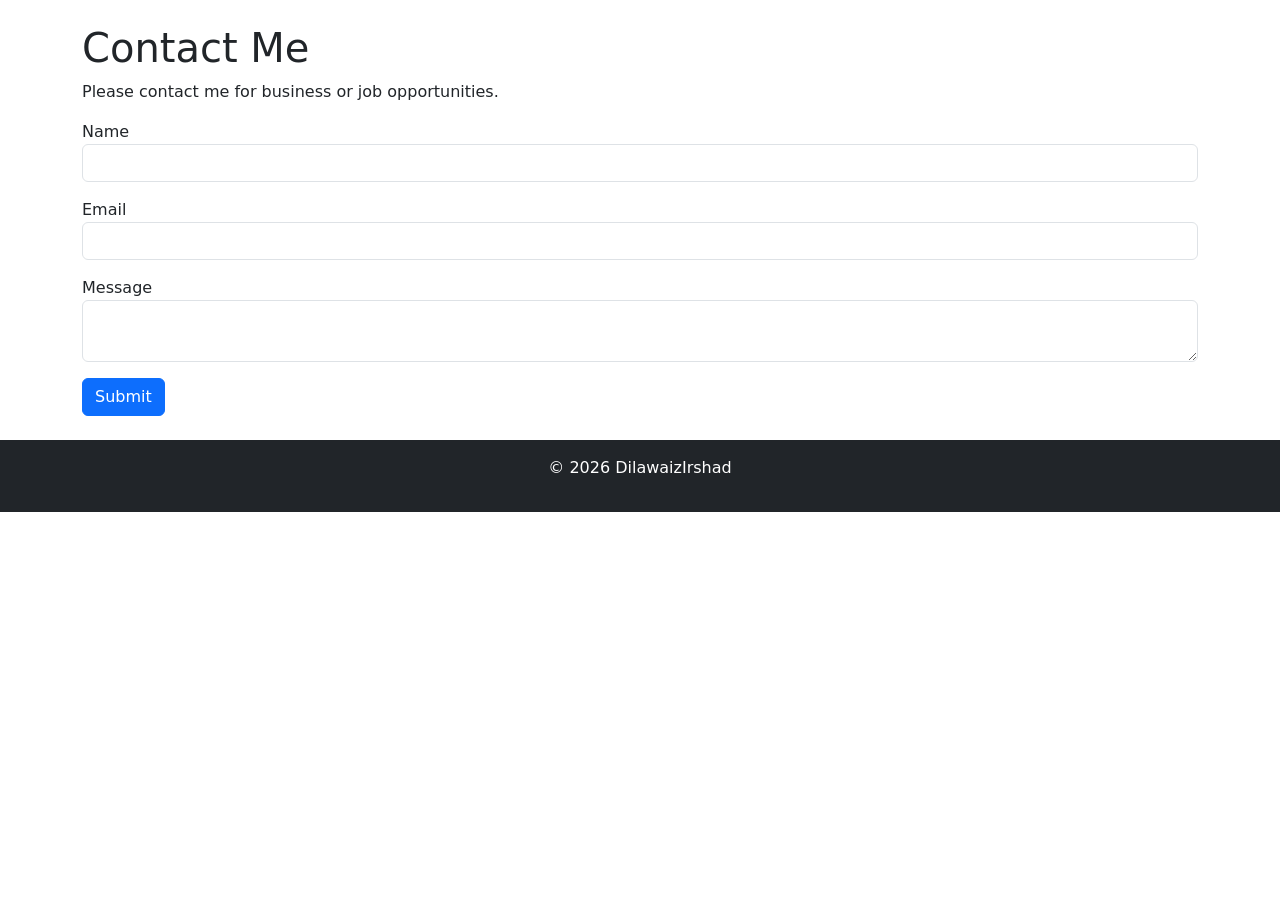
<file: contact.html>
<!DOCTYPE html>
<html>
<head>
<title>Contact</title>
<link href="https://cdn.jsdelivr.net/npm/bootstrap@5.3.0/dist/css/bootstrap.min.css" rel="stylesheet">
</head>

<body>

<div class="container mt-4">
  <h1>Contact Me</h1>

  <p>Please contact me for business or job opportunities.</p>

  <form>
    <div class="mb-3">
      <label>Name</label>
      <input type="text" class="form-control">
    </div>

    <div class="mb-3">
      <label>Email</label>
      <input type="email" class="form-control">
    </div>

    <div class="mb-3">
      <label>Message</label>
      <textarea class="form-control"></textarea>
    </div>

    <button class="btn btn-primary">Submit</button>
  </form>
</div>

<footer class="bg-dark text-white text-center p-3 mt-4">
  <p>© 2026 DilawaizIrshad</p>
</footer>

</body>
</html>
</file>
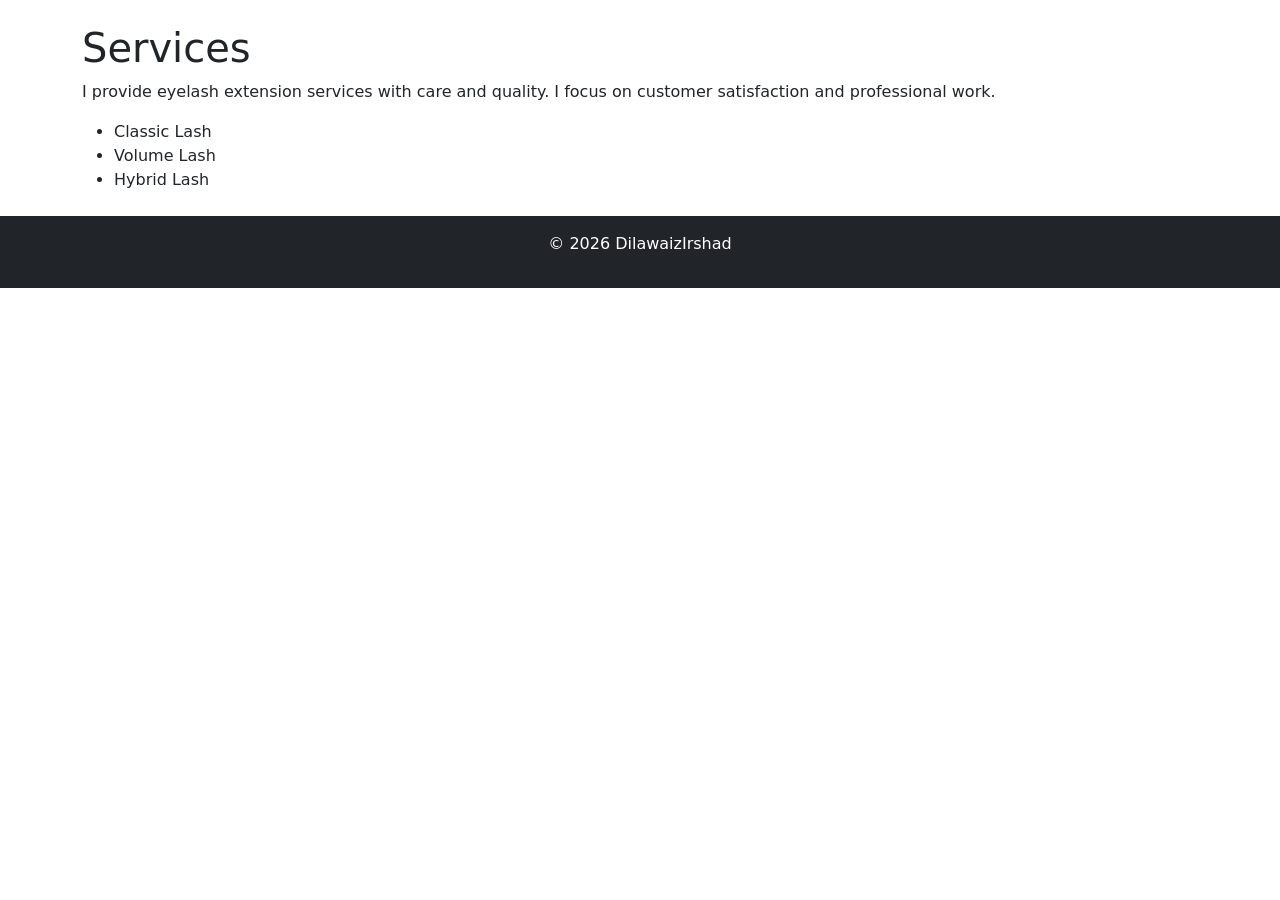
<file: services.html>
<!DOCTYPE html>
<html>
<head>
<title>Services</title>
<link href="https://cdn.jsdelivr.net/npm/bootstrap@5.3.0/dist/css/bootstrap.min.css" rel="stylesheet">
</head>

<body>

<div class="container mt-4">
  <h1>Services</h1>

  <p>I provide eyelash extension services with care and quality. I focus on customer satisfaction and professional work.</p>

  <ul>
    <li>Classic Lash</li>
    <li>Volume Lash</li>
    <li>Hybrid Lash</li>
  </ul>

</div>

<footer class="bg-dark text-white text-center p-3 mt-4">
  <p>© 2026 DilawaizIrshad</p>
</footer>

</body>
</html>
</file>
